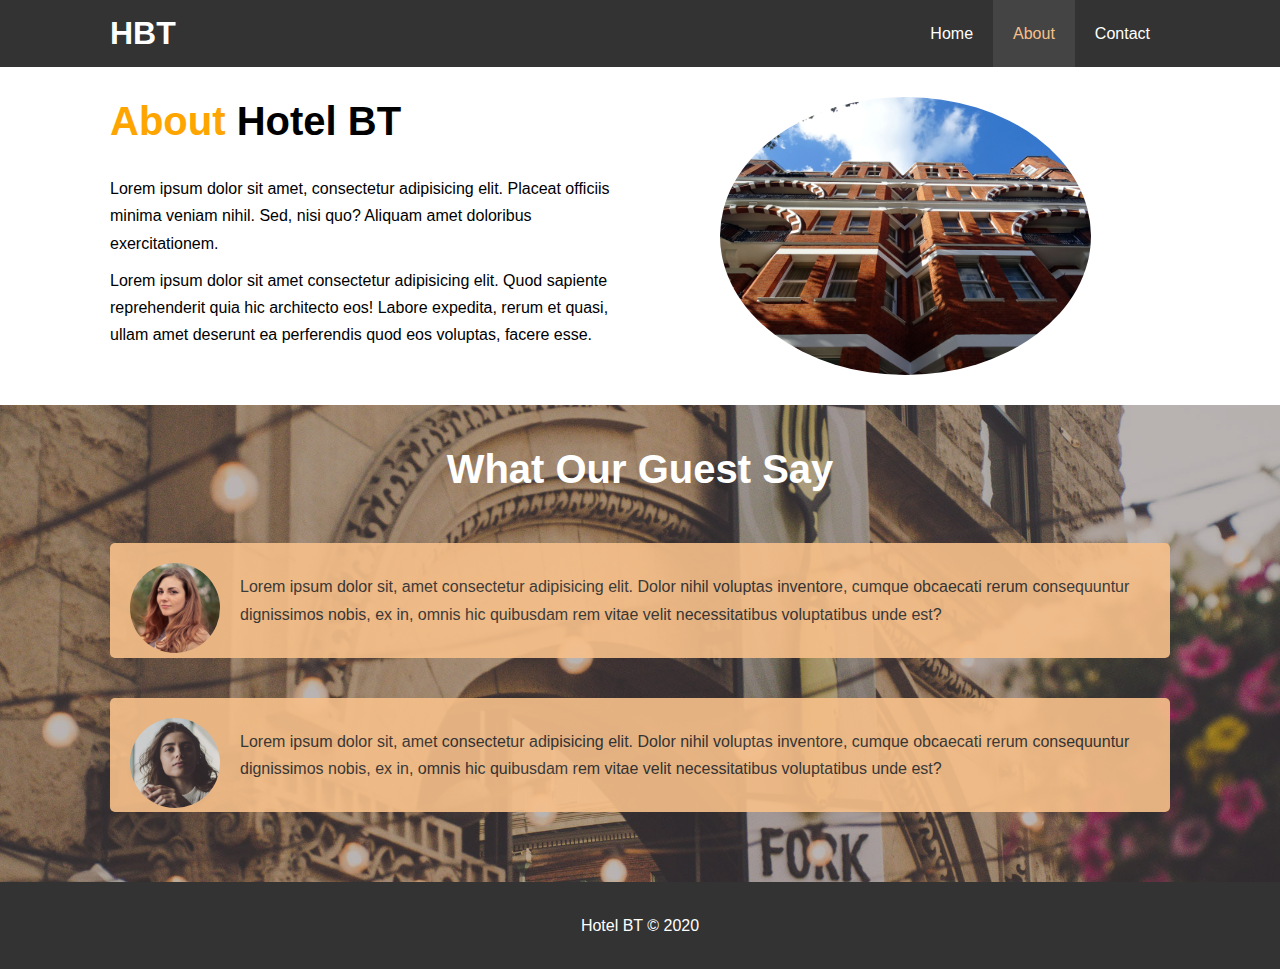
<file: about.html>
<!DOCTYPE html>
<html lang="en">
<head>
    <meta charset="UTF-8">
    <meta name="viewport" content="width=device-width, initial-scale=1.0">
    <link rel="stylesheet" href="css/style.css">
    <link rel="stylesheet" media="screen and (max-width:760px)" href="css/mobile.css">
    <title>About | BT</title>
</head>
<body>
    <header>
    <nav id="navbar"> 
    <div class="container">
        <h1 class="logo"><a href="index.html">HBT</a></h1>
        <ul>
            <li ><a href="index.html">Home</a></li>
            <li><a class="current" href="about.html">About</a></li>
            <li><a href="contact.html">Contact</a></li>
        </ul>
    </div>
    </nav>
</header>

 <section id="about-info" class = "py-3">
<div class="container">
    <div class="info-left">
        <h1 class="l-heading"><span class="text-primary">About </span>Hotel BT</h1>
        <P>Lorem ipsum dolor sit amet, consectetur adipisicing elit. Placeat officiis minima veniam nihil. Sed, nisi quo? Aliquam amet doloribus exercitationem.</P>
        <p>Lorem ipsum dolor sit amet consectetur adipisicing elit. Quod sapiente reprehenderit quia hic architecto eos! Labore expedita, rerum et quasi, ullam amet deserunt ea perferendis quod eos voluptas, facere esse.</p>
    </div>
    <div class="info-right">
        <img src="./img/photo-2.jpg" alt="">
    </div>
</div>

</section>
<div class="clr"></div>

<section id="testimonial" class="py-3">
    <div class="container">
<h2 class="l-heading">What Our Guest Say</h2>
<div class="testimonial bg-primary">
    <img src="./img/person-1.jpg" alt="">

<p>Lorem ipsum dolor sit, amet consectetur adipisicing elit. Dolor nihil voluptas inventore, cumque obcaecati rerum consequuntur dignissimos nobis, ex in, omnis hic quibusdam rem vitae velit necessitatibus voluptatibus unde est?</p>
</div>

<div class="testimonial bg-primary">
    <img src="./img/person-2.jpg" alt="">

<p>Lorem ipsum dolor sit, amet consectetur adipisicing elit. Dolor nihil voluptas inventore, cumque obcaecati rerum consequuntur dignissimos nobis, ex in, omnis hic quibusdam rem vitae velit necessitatibus voluptatibus unde est?</p>
</div>
    </div>
</section>

<footer id="main-footer">
    <p>Hotel BT &copy 2020</p>        
</footer>
    
</body>
</html>
</file>
<file: css/style.css>
*{
margin: 0;
padding:0;
box-sizing: border-box;
}

.container{
    margin: auto;
    max-width: 1100px;
    overflow: auto;
    padding: 0 20px;
}

#contact-form .form-group{
    margin-bottom: 20px;
}

#contact-form label{
    display: block;
    margin-bottom: 5px;

}
.text-primary{
    color: orange;
}

.lead{
    font-size: 20px;
}

.btn{
    display: inline-block;
    font-size: 18px;
    color: #fff;
    background-color: #333;
    padding: 13px 20px;
    border: none;
    cursor: pointer;
}

.btn:hover{
    background-color: orange;
    color: #333;
}

.btn-light{
    background-color: #f4f4f4;
    color: #333;

}

.bg-dark{
    background-color: #333;
    color: #fff;
}
.bg-light{
    background-color: #f4f4f4;
    color: #333;
}

.bg-primary{
    color: #333;
    background: #f7c08a;
}

html, body{
    font-family: 'Segoe UI', Tahoma, Geneva, Verdana, sans-serif;
    line-height: 1.7em;
}

.l-heading{
    font-size: 40px;
    line-height: 1.2;
}

a{
    color: #333;
    text-decoration: none;

}
.clr{
    clear: both;
}

.py-1{ padding: 10px 0px;}
.py-2{ padding: 20px 0px;}
.py-3{ padding: 30px 0px;}




h1,h2,h3{
    padding-bottom: 20px;
}
p{
    margin:10px 0;
}

#navbar{
    background-color: #333;
    color: #fff;
    overflow: hidden;
}

#navbar a{
    color: #fff;
}

#navbar .logo{
    float: left;
    padding-top:20px
}

#navbar ul{
    list-style: none;
    float: right;
}

#navbar ul li{
    float: left;
}

#navbar ul li a {
    display: block;
    padding: 20px;
    text-align: center;
}

#navbar ul li a:hover,
#navbar ul li a.current{
    background-color: #444;
    color: #f7c08a;
}

#showcase{
    background: url("../img/showcase.jpg")  no-repeat center center/cover;
    height: 600px;
    
}

#showcase .showcase-content{
    color: #fff;
    text-align: center;
    padding-top: 170px;
}

#showcase .showcase-content h1{
    font-size: 60px;
    line-height: 1.2em;
}
h1,h2,h3{
    padding-bottom: 20px;
}

#showcase .showcase-content p{
    padding-bottom: 20px;
    line-height: 1.7em;
}

#home-info{
    height: 450px;
}
#home-info .info-img{
    float: left;
    width: 49%;
    background: url("../img/photo-1.jpg") no-repeat;
    min-height: 100%;
}

#home-info .info-content{
    float: right;
    width: 50%;
    height: 100%;
    text-align: center;
    overflow: hidden;
    padding: 50px 30px;

}

#home-info .info-content p{
    padding-bottom: 30px;
}

.box{
    float: left;
    width: 33.3%;
    padding: 50px;
    text-align: center;
}


#main-footer{
    text-align: center;
    background-color: #333;
    color: #fff;
    padding: 20px;
}

#about-info{

}
#about-info .info-right{
    float: right;
    width: 50%;
    min-height: 100%;
}

#about-info .info-right img{
    width:70%;
    display: block;
    margin: auto;
    border-radius: 50%;
    
}

#about-info .info-left{
    float: left;
    width: 50%;
    min-height: 100%;
}

#testimonial{
    height: 100%;
    background: url("../img/test-bg.jpg") no-repeat center center/cover;
    padding-top: 40px;
}


#testimonial .testimonial img{
    width: 90px;
    float: left;
    margin-right: 20px;
    border-radius: 50%;

}

#testimonial h2{
    text-align: center;
    color: #fff;
    padding-bottom: 50px ;
}

#testimonial .testimonial{
    padding: 20px;
    margin-bottom: 40px;
    border-radius: 5px;
    opacity: 0.9;
}
</file>
<file: css/mobile.css>
#navbar .logo{
    float: none;
    text-align: center;
}

#navbar ul, #navbar ul li{
    float: none;
}

#navbar ul li a{
    padding: 5px;
    border-bottom: #444 dotted 1px;
}

#showcase{
    height: 100%;
    
}
#showcase .showcase-content{
    padding-top: 70px;
    padding-bottom: 30px;
}


#home-info{
    height: 550px;
}

#home-info .info-img{
  display:none  
}

#home-info .info-content{
    width: 100%;
    float: none;
}

.box{
    float: none;
    width: 100%;
}


#about-info .info-right, 
#about-info .info-left{
    float: none;
    width: 100%;
} 

.l-heading{
text-align:center;
}

#about-info .info-right{
    margin-top: 30px;
}

#contact-ifo .box{
    border-bottom: #444 dotted 1px;
}
</file>
